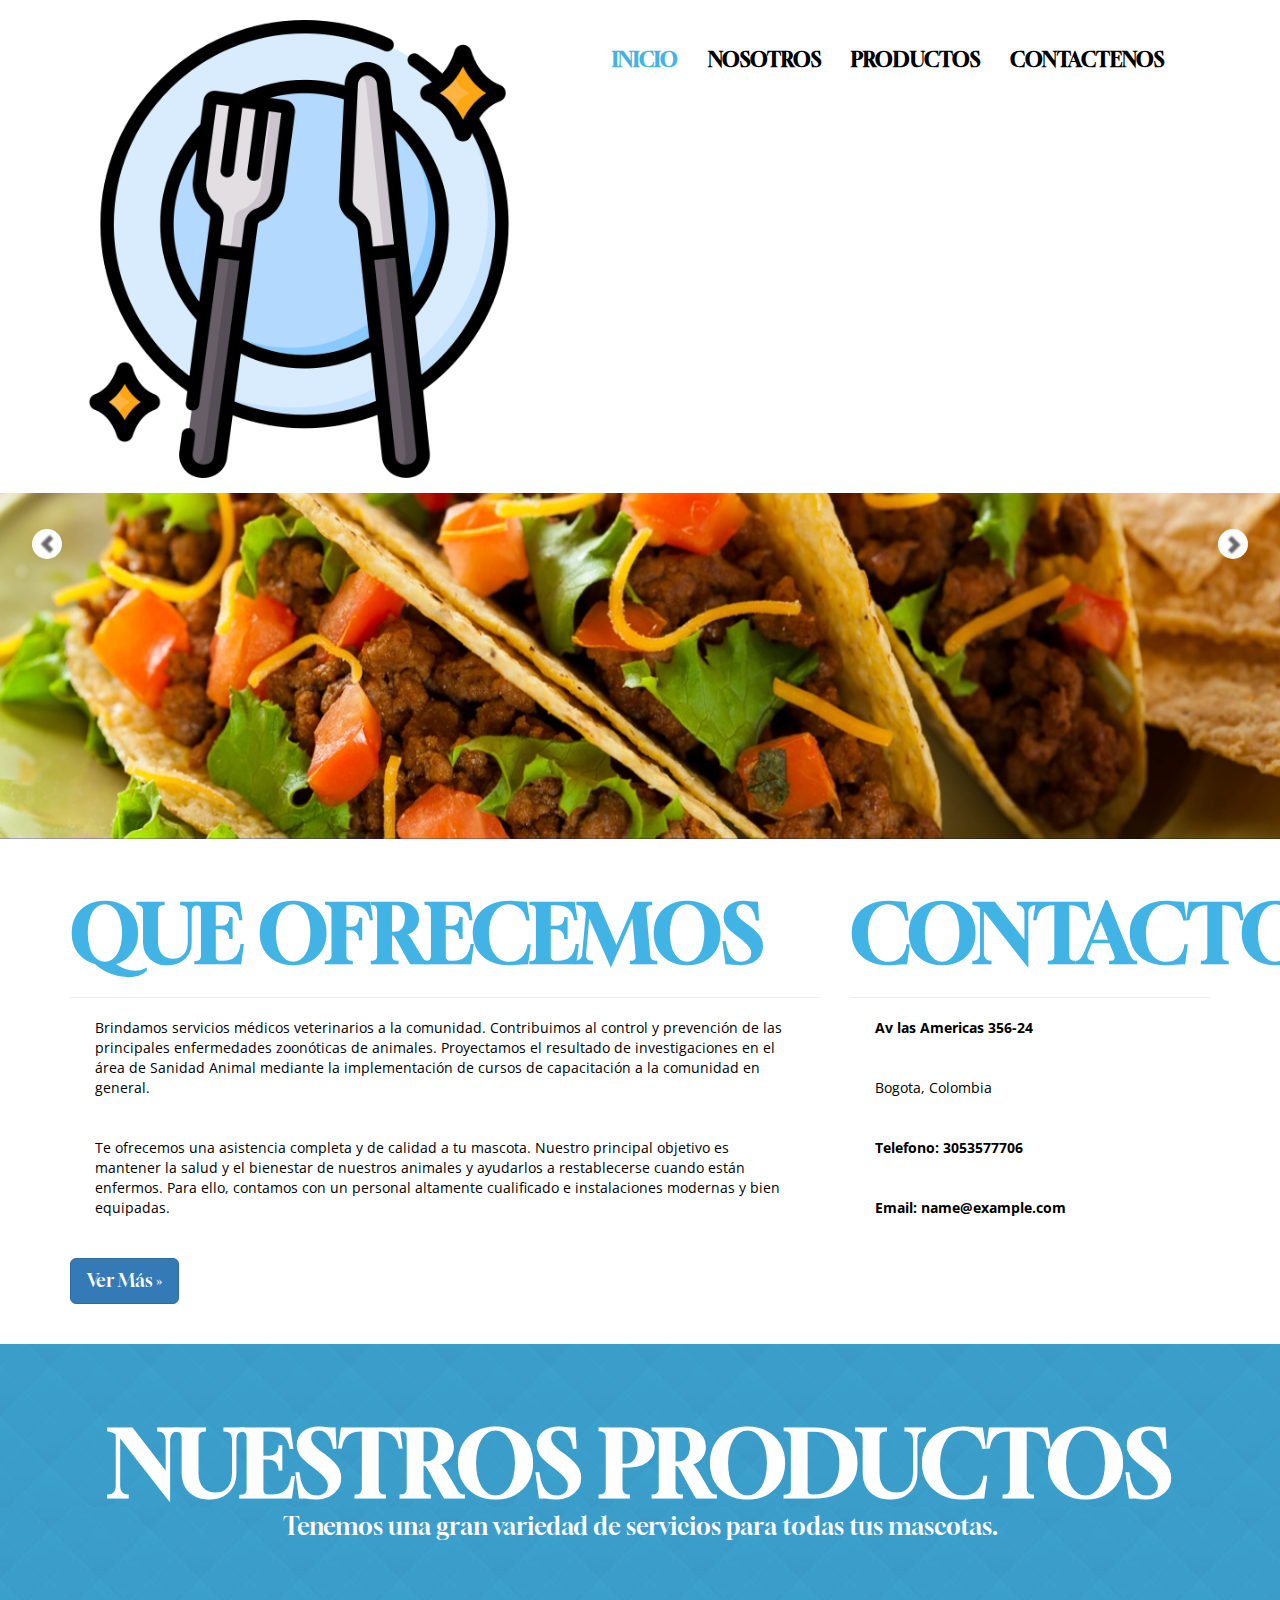
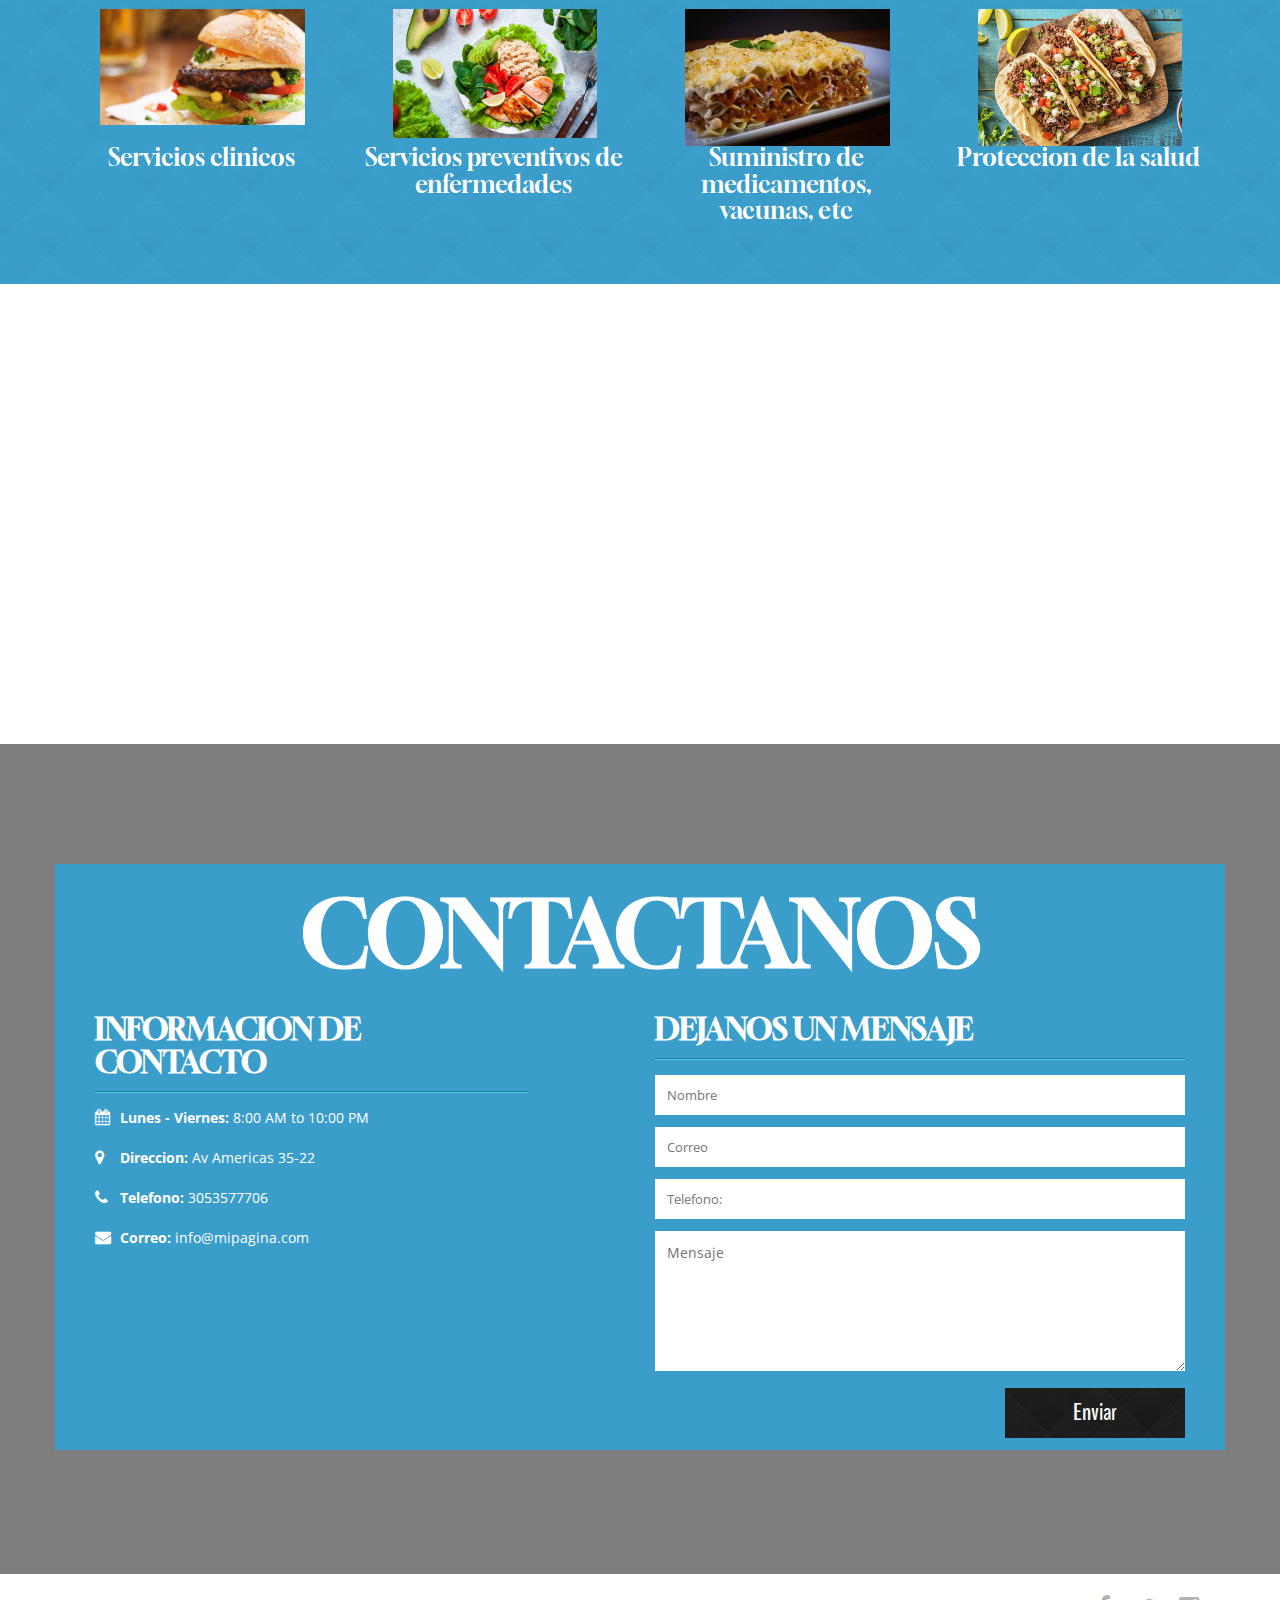
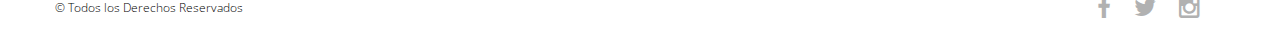
<file: semana 9/BOOTSTRAP VETERINARIA/index.html>
<!DOCTYPE html>
<html lang="en">
<head>
	<meta charset="UTF-8">
	<title>Mi Veterinaria</title> 
	<link rel="stylesheet" href="css/font-awesome.min.css">
	<link rel="stylesheet" href="css/bootstrap.min.css">
	<link rel="stylesheet" href="css/style.css">
	<link href='http://fonts.googleapis.com/css?family=Open+Sans:600italic,400,800,700,300' rel='stylesheet' type='text/css'>
	<link href='http://fonts.googleapis.com/css?family=BenchNine:300,400,700' rel='stylesheet' type='text/css'>
</head>
<body>
	<!-- SECCION CABECERA: COLOCAR LOGO EMPRESA -->
	<header class="top-header">
		<div class="container">
			<div class="row">
				<div class="col-xs-5 header-logo">
					<br>
					<a href="index.html"><img src="./img/2424721.png" alt="" class="img-responsive logo"></a>
				</div>
				<!-- SECCION BARRA NAVEGACIÓN: COLOCAR BARRA MENU -->
				<div class="col-md-7">
					<nav class="navbar navbar-default">
					  <div class="container-fluid nav-bar">
					   
					    <div class="navbar-header">
					      <button type="button" class="navbar-toggle collapsed" data-toggle="collapse" data-target="#bs-example-navbar-collapse-1">
					        <span class="sr-only">Toggle navigation</span>
					        <span class="icon-bar"></span>
					        <span class="icon-bar"></span>
					        <span class="icon-bar"></span>
					      </button>
					    </div>

					    
					    <div class="collapse navbar-collapse" id="bs-example-navbar-collapse-1">
					      
					      <ul class="nav navbar-nav navbar-right">
					        <li><a class="menu active" href="#home" >INICIO</a></li>
					        <li><a class="menu" href="nosotros.html">NOSOTROS</a></li>
					        <li><a class="menu" href="productos.html">PRODUCTOS </a></li>
					        <li><a class="menu" href="contacto.html"> CONTACTENOS</a></li>
					      </ul>
					    </div>
					  </div>
					</nav>
				</div>
			</div>
		</div>
	</header> 
	<!-- SECCION  SLIDER IMÁGENES: CARRUSEL DE IMÁGENES -->
	<section class="slider" id="home">
		<div class="container-fluid">
			<div class="row">

			    <div id="carouselHacked" class="carousel slide carousel-fade" data-ride="carousel">
					<div class="header-backup"></div>
			        <!-- Wrapper for slides -->
			        <div class="carousel-inner" role="listbox">
			            <div id="carouselHacked" class="item active">
			            	<img src="./img/GettyImages-186142785.webp" alt="">
			                <div class="carousel-caption">
			                </div>
			            </div>
			            <div id="carouselHacked" class="item">
			            	<img src="./img/plato-saludable.jpg" alt="">
			                <div class="carousel-caption">
			                </div>
			            </div>
						
			        <a class="left carousel-control" href="#carouselHacked" role="button" data-slide="prev">
			            <span class="glyphicon glyphicon-chevron-left" aria-hidden="true"></span>
			            <span class="sr-only">Previous</span>
			        </a>
			        <a class="right carousel-control" href="#carouselHacked" role="button" data-slide="next">
			            <span class="glyphicon glyphicon-chevron-right" aria-hidden="true"></span>
			            <span class="sr-only">Next</span>
			        </a>
			    </div>
			   </div>
			</div>
		</div>
	</section>
	<!-- SECCION  INFORMACION CONTACTO -->
<section class="about">
 	<div class="container">
		<div class="row">
	      	<div class="col-md-8">
		        <h1>QUE OFRECEMOS</h1>
		        <hr>
		        <p>Brindamos servicios médicos veterinarios a la comunidad. Contribuimos al control y prevención de las principales enfermedades zoonóticas de animales. Proyectamos el resultado de investigaciones en el área de Sanidad Animal mediante la implementación de cursos de capacitación a la comunidad en general.</p>
		        <p>Te ofrecemos una asistencia completa y de calidad a tu mascota. Nuestro principal objetivo es mantener la salud y el bienestar de nuestros animales y ayudarlos a restablecerse cuando están enfermos. Para ello, contamos con un personal altamente cualificado e instalaciones modernas y bien equipadas.</p>

		        <a class="btn btn-primary btn-lg" href="#">Ver Más &raquo;</a>
				
	      	</div>
	      	<div class="col-md-4">
		        <h1>CONTACTO</h1>
		        <hr>
		        <address>
		          <p><strong>Av las Americas 356-24</strong></p>		          
		          <p>Bogota, Colombia</p>
		          <p><strong>Telefono: 3053577706</strong></p>
		          <p><strong>Email: name@example.com</strong></p>
	        	</address>
	      	</div>
    	</div>
 	</div>
 </section>

 <!-- SECCION  IMÁGENES DE PRODUCTOS	 -->

<section class="service text-center">
	<div class="container">
		<div class="row">
			<h2>Nuestros Productos</h2>
			<h4>Tenemos una gran variedad de servicios para todas tus mascotas. </h4>

			<div class="col-md-3 col-sm-6">
				<div class="single-service">
					<div class="single-service-img">
						<div class="service-img">
							<img class="img-responsive" src="./img/comida-rapida-casera.jpg" alt="">
						</div>
					</div>
					<h3>Servicios clinicos</h3>
				</div>
			</div>

			<div class="col-md-3 col-sm-6">
				<div class="single-service">
					<div class="single-service-img">
						<div class="service-img">
							<img class="img-responsive" src="./img/siete-claves-para-ofrecer-platos-saludables
							-atractivos-a-los-comensales.jpg" alt="">
						</div>
					</div>
					<h3>Servicios preventivos de enfermedades</h3>
				</div>
			</div>

			<div class="col-md-3 col-sm-6">
				<div class="single-service">
					<div class="single-service-img">
						<div class="service-img">
							<img class="img-responsive" src="./img/lasana-carne.jpg" alt="">
						</div>
					</div>
					<h3>Suministro de medicamentos, vacunas, etc</h3>
				</div>
			</div>

			<div class="col-md-3 col-sm-6">
				<div class="single-service">
					<div class="single-service-img">
						<div class="service-img">
							<img class="img-responsive" src="./img/tacos-comida-mexicana.jpg" alt="">
						</div>
					</div>
					<h3>Proteccion de la salud</h3>
				</div>
			</div>
		</div>
	</div>
</section>
<!-- SECCION  VIDEOS EMBEBIDOS -->
<section class="sec_video">	
		<div class="container">
			<div class="row">
	      		<div class="col-12 col-md-6">
					<iframe width="560" height="315" src="https://www.youtube.com/embed/xISGM-3yFo4?si=DlJ8ZeSMub5rKiao" title="YouTube video player" frameborder="0" allow="accelerometer; autoplay; clipboard-write; encrypted-media; gyroscope; picture-in-picture; web-share" allowfullscreen></iframe>
					
				</div>
				<div class="col-12 col-md-6">
					<iframe width="560" height="315" src="https://www.youtube.com/embed/V1um9v-Nf6s?si=9buvLdH5nBZpNA-b" title="YouTube video player" frameborder="0" allow="accelerometer; autoplay; clipboard-write; encrypted-media; gyroscope; picture-in-picture; web-share" allowfullscreen></iframe>
					
				</div>
	        </div>
      	</div>
     	</div>
</section>

<!-- SECCION  MAPA UBICACION -->
<section class="api-map" id="contact">
	<div class="container-fluid">
		<div class="row">
			<div class="col-md-12 map" id="map"></div>
		</div>
	</div>
</section>
<!-- SECCION  CONTACTENOS: HORARIOS DE ATENCION -->
<section class="contact">
	<div class="container">
		<div class="row">
				<div class="contact-caption clearfix">
					<div class="contact-heading text-center">
						<h2>Contactanos</h2>
					</div>

					<div class="col-md-5 contact-info text-left">
						<h3>Informacion de Contacto</h3>
						<div class="info-detail">
							<ul><li><i class="fa fa-calendar"></i><span>Lunes - Viernes:</span> 8:00 AM to 10:00 PM</li></ul>
							<ul><li><i class="fa fa-map-marker"></i><span>Direccion:</span> Av Americas 35-22</li></ul>
							<ul><li><i class="fa fa-phone"></i><span>Telefono:</span> 3053577706</li></ul>
							<ul><li><i class="fa fa-envelope"></i><span>Correo:</span> info@mipagina.com</li></ul>
						</div>
					</div>

					<!-- SECCION  FORMULARIO -->
					<div class="col-md-6 col-md-offset-1 contact-form">
						<h3>Dejanos un Mensaje</h3>

						<form class="form">
							<input class="name" type="text" placeholder="Nombre">
							<input class="email" type="email" placeholder="Correo">
							<input class="phone" type="text" placeholder="Telefono:">
							<textarea class="message" name="message" id="message" cols="30" rows="10" placeholder="Mensaje"></textarea>
							<input class="submit-btn" type="submit" value="Enviar">
						</form>
					</div>

				</div>
		</div>
	</div>
</section>

<!-- SECCION  FOOTER: PIE DE PAGINA -->
<footer class="footer clearfix">
	<div class="container">
		<div class="row">
			<div class="col-xs-6 footer-para">
				<p>&copy; <a href="https://www.mipagina.com"></a> Todos los Derechos Reservados</p>
			</div>

			<div class="col-xs-6 text-right">
				<a href=""><i class="fa fa-facebook"></i></a>
				<a href=""><i class="fa fa-twitter"></i></a>
				<a href=""><i class="fa fa-instagram"></i></a>
			</div>
		</div>
	</div>
</footer>


	<script src="js/jquery-2.1.1.js"></script>
	<script src="http://maps.google.com/maps/api/js?sensor=true"></script>
	<script src="js/gmaps.js"></script>
	<script src="js/smoothscroll.js"></script>
	<script src="js/bootstrap.min.js"></script>
	<script src="js/custom.js"></script>
	
</body>
</html>
</file>
<file: semana 9/BOOTSTRAP VETERINARIA/css/style.css>
@import url('https://fonts.googleapis.com/css2?family=Gloock&display=swap');
body{
	margin: 0;
	padding: 0;
	font-family: 'Gloock', serif;
}
li{
	list-style: none;
}
a:hover, a:visited, a{
	text-decoration: none;
}
h1, h2{
	text-transform: uppercase;
	font-weight: bold;
}


/*header area*/
.top-header{
	background: #fff !important;
	position: fixed;
	width: 100%;
	z-index: 99999;
}
.header-backup{
	width: 20px;
	height: 119px;
	background: transparent;
	margin:auto;
}
.top-header img.logo{
	margin-bottom: 15px;
	margin-top: 0;
	transition:all .5s ease 0s;
  -webkit-transition:all .5s ease 0s;
  -moz-transition:all .5s ease 0s;
  -o-transition:all .5s ease 0s;
  -ms-transition:all .5s ease 0s;
}
.navbar-default {
  background-color: transparent;
  border-color: transparent;
  margin-bottom: 0;
  margin-top: 8px;
  transition:all .5s ease 0s;
  -webkit-transition:all .5s ease 0s;
  -moz-transition:all .5s ease 0s;
  -o-transition:all .5s ease 0s;
  -ms-transition:all .5s ease 0s;
}
.nav-bar{
	margin-top: 27px;
}
.navbar-toggle span{
	color: #fff;
}
ul.nav{
	margin: 0;
	padding: 0;
}
/* Esta regla de CSS se utiliza para modificar tamaño fuente en Menus opciones  */
.navbar-default .navbar-nav>li>a {
 	font-size: 20px;
	color: #000;
	text-transform: uppercase;
	transition: all .7s ease 0s;
	-webkit-transition: all .7s ease 0s;
	-moz-transition: all .7s ease 0s;
	-o-transition: all .7s ease 0s;
	-ms-transition: all .7s ease 0s;
	padding: 14px 15px;
	font-weight: bold;
}
.navbar-default .navbar-nav>li>a:hover{
	color: #999;
}
.navbar-default .navbar-toggle .icon-bar {
  background-color: #000;
}
li a.active{
	color: #42b3e5 !important;
}
.navbar-default .navbar-toggle {
  border-color: #fff;
  margin-top: 4px;
}



/*slider area*/
.slider-row{
	margin: 0;
	padding: 0;
}
.slider-wrapper{
	margin: 0;
	padding: 0 !important;
	background: #000 !important;
}
.carousel-caption h1{
	font-size: 157px;
	color: #fff;
	text-transform: uppercase;
	margin-bottom: 0;
}
.carousel-caption p{
	font-size: 40px;
	color: #fff;
	text-transform: uppercase;
	font-weight: bold;
	margin-top: 0;
}
.carousel-caption button{
	width: 240px;
	height: 60px;
	background: #3a9ecb;
	color: #fff;
	font-size: 30px;
	text-transform: uppercase;
	border:0;
	transition:all .5s ease 0s;
	-webkit-transition:all .5s ease 0s;
	-moz-transition:all .5s ease 0s;
	-o-transition:all .5s ease 0s;
	-ms-transition:all .5s ease 0s;
}
.carousel-caption button:hover{
	background: #2a2a2a;
}
.carousel-control{
	width: 5%;
}
.carousel-inner{
	background: -webkit-linear-gradient(left, #000 , blue); /* For Safari 5.1 to 6.0 */
	background: -o-linear-gradient(left, #000, blue); /* For Opera 11.1 to 12.0 */
	background: -moz-linear-gradient(left, #000, blue); /* For Firefox 3.6 to 15 */
	background: linear-gradient(to left, #000 , blue); /* Standard syntax */
}
.item{
	position: relative;
}
/* Esta regla de CSS se utiliza para modificar tamaño imágenes en contenedor section  */
.carousel-inner .item img{
	height: 80vh;
	width: 100vw;
}
.carousel-caption {
	position: absolute;
	text-align: left;
	left: 12%;
    line-height: 1;
    top: 50%;
    margin-top: -100px;
}
.carousel-control .glyphicon-chevron-left, .carousel-control .icon-prev {
  font-size: 18px;
  padding: 5px;
  background: #fff;
  border-radius: 50%;
  color: transparent;
  margin-left: 0;
  margin-top: 50px;
}
.carousel-control .glyphicon-chevron-right, .carousel-control .icon-next {
  font-size: 18px;
  padding: 5px;
  background: #fff;
  border-radius: 50%;
  color: transparent;
  margin-right: 0;
  margin-top: 50px;
}

/*about area*/
.about h1{
	font-size: 80px;
	color: #42b3e5;
	margin-top: 50px;
}

.about p{
	font-size: 14px;
	color: #000;
	font-family: 'Open Sans', sans-serif;
	padding: 0 25px;
	padding-bottom: 30px;
}

.about h2{
	font-size: 90px;
	color: #42b3e5;
	margin-top: 180px;
}
.about h4{
	font-size: 24px;
	color: #737373;
	margin-bottom: 45px;
}
.about-img img{
	width: 100%;
}
.single-about-detail{
	position: relative;
}
.pentagon-text h1{
	font-size: 60px;
	color: #383838;
	margin-top: 0;
	transition: all .7s ease 0s;
	-webkit-transition: all .7s ease 0s;
	-moz-transition: all .7s ease 0s;
	-o-transition: all .7s ease 0s;
	-ms-transition: all .7s ease 0s;
	position: absolute;
	  left: 15%;
	  width: 50px;
	  top: -6%;
}
.pentagon-text {
  width: 70px;
  height: 52px;
  background: #fff;
  position: relative;
   top: -30px;
  left: 43%;
}
.pentagon-text:before {
  content: "";
  position: absolute;
  top: -15px;
  left: 0;
  width: 0;
  height: 0;
  border-left: 34px solid transparent;
  border-right: 35px solid transparent;
  border-bottom: 15px solid #fff;
}
.pentagon-text:after {
  content: "";
  position: absolute;
  bottom: -15px;
  left: 0;
  width: 0;
  height: 0px;
  border-left: 36px solid transparent;
  border-right: 34px solid transparent;
  border-top: 15px solid #fff;
}
.about-details{
	background: #2a2a2a;
	border-top: 2px solid #fff;
	transition: all .7s ease 0s;
	-webkit-transition: all .7s ease 0s;
	-moz-transition: all .7s ease 0s;
	-o-transition: all .7s ease 0s;
	-ms-transition: all .7s ease 0s;
}
.about-details h3{
	font-size: 36px;
	color: #fff;
	margin-top: 0;
}
.about-details p{
	font-size: 13px;
	color: #fff;
	font-family: 'Open Sans', sans-serif;
	padding: 0 25px;
	padding-bottom: 30px;
}
.single-about-detail:hover .about-details{
	background: #3a9dca;
}
.single-about-detail:hover .pentagon-text h1{
	color: #3a9dca;
}


.service{
	background: url(../img/pattern.jpg);
	background-repeat: repeat-y;
	margin-top: 40px;
}
.service h2{
	font-size: 90px;
	color: #fff;
	margin-top: 70px;
	margin-bottom: 0;
}
.service h4{
	font-size: 24px;
	color: #fff;
	margin-top: 0;
	margin-bottom: 70px;
	display: block;
}
.single-service{
	text-align:center;
}
.single-service-img {
  width: 205px;
  height: 125px;
  padding-left:30px;
  position: relative;
}
.service-img {
  width: 205px;
  height: 125px;
  background: #3a9ecb;
  position: relative;
}
.single-service h3{
	margin-top: 10px;
	color: #fff;
	padding-bottom: 50px;
	position:relative;
}
.service-img img{
	position: absolute;
}



.sec_video{
	background: #fff;
	margin-top: 30px;
	margin-bottom: 30px;
}

/*contact section*/
.contact-caption{
	background: #3a9dca;
}
.contact-heading h2{
	color: #fff;
	font-size: 90px;
}
.contact-info{
	padding-left: 40px;
}
.contact-info h3{
	padding-left: 0;
	font-size: 30px;
	color: #fff;
	text-transform: uppercase;
	font-weight: bold;
	border-bottom: 1px solid #13849c;
	padding-bottom: 12px;
	margin-bottom: 0;
}
.contact-form h3{
	padding-left: 0;
	font-size: 30px;
	color: #fff;
	text-transform: uppercase;
	font-weight: bold;
	border-bottom: 1px solid #13849c;
	padding-bottom: 12px;
	margin-bottom: 0;
}
.contact-info ul{
	margin: 0;
	padding: 0;
}
.contact-info ul li{
	font-family: 'Open Sans', sans-serif;
	font-size: 14px;
	color: #fff;
}
.contact-info i.fa{
	font-size: 16px;
  	padding-right: 12px;
  	width: 25px;
  	height: 38px;
}
.contact-info ul li span{
	font-weight: bold;
}
.contact-form input{
	width: 100%;
	height: 40px;
	background: #fff;
	font-size: 13px;
	color: #084a5c;
	font-family: 'Open Sans', sans-serif;
	padding: 12px;
	border:0;
	margin-bottom: 12px;
}
.contact-form textarea{
	font-family: 'Open Sans', sans-serif;
	padding:12px;
	width: 100%;
	height: 140px;
	border:0;
	margin-bottom: 12px;
}
.info-detail{
	border-top: 1px solid #53cde5;
	padding-top: 15px;
}
.form{
	border-top: 1px solid #53cde5;
	padding-top: 15px;
	text-align: right;
}
.contact-form input.submit-btn{
	width: 180px;
	height: 50px;
	float: right;
	font-size: 24px;
	color: #fff;
	background: url(../img/btn-bg.jpg);
	background-repeat: no-repeat;
	padding: 0;
	font-family: 'BenchNine', sans-serif;
	font-weight: bold;
	
}
.contact-form{
	padding-right: 40px;
}

/*gmap*/
#map{
	height: 830px;
}
.map{
	margin-top: 80px;
	position: relative;
	overflow: hidden;
}
.contact{
	position: absolute;
	width: 100%;
	height: 830px;
	margin-top: 0px;
	left: 0;
	margin-top: -830px;
	background: rgba(0, 0, 0, 0.51);
}
.contact-caption{
	margin-top: 120px;
}

/*footer*/
.footer-para{
	margin: 0;
	padding: 0;
}
.footer p{
	font-size: 12px;
	color: #000;
	font-family: 'Open Sans', sans-serif;
	font-weight: 300;
	margin: 0;
	padding: 25px 0;

}
.footer a i.fa{
	font-size: 24px;
	color: #b1b1b1;
	padding: 22px 10px;
}
.footer a i.fa:hover{
	color: #42b3e5;
}

.carousel-inner{
	position: relative;
}



/*======================css for carousel=========================*/
.carousel-fade .carousel-inner .item {
  opacity: 0;
  transition-property: opacity;
}

.carousel-fade .carousel-inner .active {
  opacity: 1;
}

.carousel-fade .carousel-inner .active.left,
.carousel-fade .carousel-inner .active.right {
  left: 0;
  opacity: 0;
  z-index: 1;
}

.carousel-fade .carousel-inner .next.left,
.carousel-fade .carousel-inner .prev.right {
  opacity: 1;
}

.carousel-fade .carousel-control {
  	z-index: 2;
    opacity: 1;
    background-image: linear-gradient(to right,rgba(0,0,0,.0001) 0,rgba(0, 0, 0, 0) 100%);
}
@media all and (transform-3d), (-webkit-transform-3d) {
    .carousel-fade .carousel-inner > .item.next,
    .carousel-fade .carousel-inner > .item.active.right {
      opacity: 0;
      -webkit-transform: translate3d(0, 0, 0);
              transform: translate3d(0, 0, 0);
    }
    .carousel-fade .carousel-inner > .item.prev,
    .carousel-fade .carousel-inner > .item.active.left {
      opacity: 0;
      -webkit-transform: translate3d(0, 0, 0);
              transform: translate3d(0, 0, 0);
    }
    .carousel-fade .carousel-inner > .item.next.left,
    .carousel-fade .carousel-inner > .item.prev.right,
    .carousel-fade .carousel-inner > .item.active {
      opacity: 1;
      -webkit-transform: translate3d(0, 0, 0);
              transform: translate3d(0, 0, 0);
    }
}

/* just for demo purpose */
    html,
    body,
    .carousel,
    .carousel-inner,
    .carousel-inner .item {
      height: 100%;
    }


/******************************
responsive area
********************************/

/* md */
@media (min-width: 992px) and (max-width: 1199px) {
	.navbar-default .navbar-nav>li>a {
	  font-size: 20px;
	  padding: 14px 12px;
	}
	.carousel-caption h1 {
  		font-size: 120px;
  	}
  	.carousel-caption p {
  		font-size: 32px;
  	}
  	.carousel-caption button {
	  width: 215px;
	  height: 55px;
	  font-size: 26px;
	}
	h2 {
  		font-size: 75px !important;
  	}
  	h4 {
  		font-size: 22px !important;
  	}
  	.person-detail h3 {
  		font-size: 26px;
  	}
  	.person-detail p {
  		font-size: 12px;
  	}

}

/* sm */
@media (min-width: 768px) and (max-width: 991px) {
	.navbar-default .navbar-nav>li>a {
	  font-size: 16px;
	  padding: 10px 8px;
	}
	.carousel-caption h1 {
  		font-size: 90px;
  	}
  	.carousel-caption p {
  		font-size: 30px;
  	}
  	.carousel-caption button {
		 width: 180px;
		 height: 50px;
		 background: #3a9ecb;
		 color: #fff;
		 font-size: 22px;
	}
	h2 {
  		font-size: 70px !important;
  	}
  	h4 {
  		font-size: 18px !important;
  	}
  	#map{
		height: 1050px;
	}
	.contact{
		margin-top:-1050px;
		height: 1050px;
	}
	.contact-caption {
	 margin-top: 110px;
	}
}

/* xs */
@media (min-width: 480px) and (max-width: 767px) {
	.header-logo img{
	  margin-top: 20px;
	}
	.navbar-default .navbar-nav>li>a {
	  font-size: 20px;
	}
	.carousel-caption {
	    margin-top: -110px;
	}
	.carousel-caption h1 {
  		font-size: 75px;
  	}
  	.carousel-caption p {
  		font-size: 25px;
  	}
  	.carousel-caption button {
	  width: 160px;
	  height: 40px;
	  font-size: 20px;
	}
	#map{
		height: 1120px;
	}
	.contact{
		height: 1120px;
		margin-top: -1120px;
	}
	h2 {
	  font-size: 70px !important;
	}
	h4{
  		font-size: 21px !important;
  	}
	.contact-info ul {
	  margin-left: 4px;
	}
	.contact-info i.fa {
	  width: 25px;
	}
	.contact-caption {
	  margin-top: 140px;
	}
}

/* XS Portrait */
@media (max-width: 479px) {
	.top-header img.logo {
	  margin: 20px 10px;
	}
	.header-logo{
		margin-top: 20px !important;
	}
	.navbar-default .navbar-toggle {
		 border-color: #fff;
		 margin-top: -7px;
		 right: 10%;
	}
	.navbar-default .navbar-nav>li>a {
	  font-size: 16px;
	  text-align: left;
	}
	.header-backup{
		  height: 80px;
	}
	.carousel-caption {
	    margin-top: -60px;
	}
	.carousel-caption h1 {
  		  font-size: 20px;
  	}
  	.carousel-caption p {
  		font-size: 12px;
  	}
	.carousel-caption button {
	  width: 90px;
	  height: 23px;
	  font-size: 16px;
	}
	.carousel-control .glyphicon-chevron-right, .carousel-control .icon-next {
	  margin-top: 30px;
	}
	.carousel-control .glyphicon-chevron-left, .carousel-control .icon-prev {
	  margin-top: 30px;
	}
	.about h2 {
	  font-size: 50px;
	  color: #42b3e5;
	  margin-top: 30px;
	}
	.service h2 {
	  font-size: 50px;
	  margin-top: 40px;
	}
	.team h2 {
	  font-size: 50px;
	  margin-top: 40px;
	}
	h4 {
	  font-size: 18px !important;
	}
	.contact-caption{
		margin-top: 38%;
	}
	#map{
		height: 950px;
	}
	.contact{
		height: 950px;
		margin-top: -950px;
	}
	.contact-heading h2 {
	  font-size: 50px;
	  text-align: left;
	  margin-left: 15px;
	}
	.contact-info h3 {
	  margin-left: 8px;
	  font-size: 25px;
	  padding-bottom: 8px;
	}
	.info-detail {
	  margin-left: 8px;
	}
	.contact-info ul li {
	  font-size: 10px;
	}
	.contact-info i.fa {
	  font-size: 13px;
	  width: 20px;
	  height: 18px;
	}
	.contact-info, .contact-form{
		padding: 10px;
	}
	.contact-form h3 {
	  font-size: 25px;
	  padding-bottom: 8px;
	  margin-bottom: 0;
	  margin-right: 0px;
	}
	.footer a i.fa {
	  font-size: 18px;
	  padding: 25px 7px;
	}
	.footer p {
  		font-size: 10px;
  	}
}
</file>
